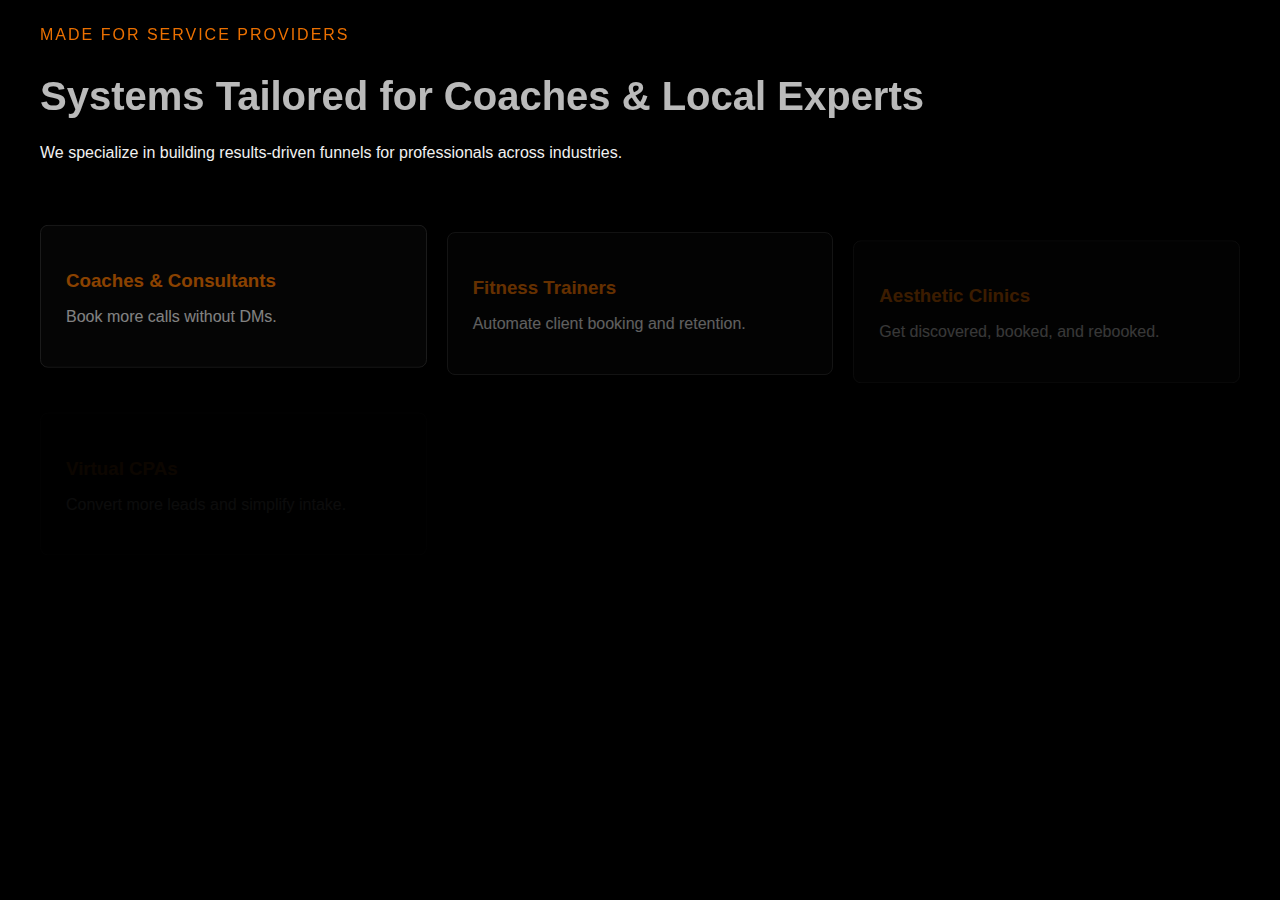
<file: ahmad/test.html>
<!DOCTYPE html>
<html lang="en">
<head>
    <meta charset="UTF-8">
    <meta name="viewport" content="width=device-width, initial-scale=1.0">
    <title>Who We Help</title>
    <style>
        :root {
            --theme-color: #ff7a00;
            --bg-color: #000000;
            --bg-color-2: #0a0a0a;
            --text-color: #f1f1f1;
        }
        body {
            background: var(--bg-color);
            color: var(--text-color);
            font-family: Arial, sans-serif;
            padding: 20px;
        }
        .container {
            max-width: 1200px;
            margin: 0 auto;
        }
        .subtitle {
            color: var(--theme-color);
            text-transform: uppercase;
            letter-spacing: 2px;
            margin-bottom: 10px;
        }
        h2 {
            font-size: 2.5rem;
            margin-bottom: 20px;
        }
        .service-grid {
            display: grid;
            grid-template-columns: repeat(auto-fit, minmax(300px, 1fr));
            gap: 20px;
            margin: 40px 0;
        }
        .service-card {
            background: var(--bg-color-2);
            border: 1px solid #333;
            border-radius: 8px;
            padding: 25px;
        }
        .service-card h3 {
            color: var(--theme-color);
            margin-bottom: 10px;
        }
        .cta-button {
            display: inline-block;
            background: var(--theme-color);
            color: black;
            font-weight: bold;
            padding: 15px 30px;
            border-radius: 50px;
            text-decoration: none;
            margin-top: 20px;
        }
    </style>
</head>
<body>
    <div class="container">
        <div class="subtitle">Made for Service Providers</div>
        <h2>Systems Tailored for Coaches & Local Experts</h2>
        <p>We specialize in building results-driven funnels for professionals across industries.</p>
        
        <div class="service-grid">
            <div class="service-card">
                <h3>Coaches & Consultants</h3>
                <p>Book more calls without DMs.</p>
            </div>
            <div class="service-card">
                <h3>Fitness Trainers</h3>
                <p>Automate client booking and retention.</p>
            </div>
            <div class="service-card">
                <h3>Aesthetic Clinics</h3>
                <p>Get discovered, booked, and rebooked.</p>
            </div>
            <div class="service-card">
                <h3>Virtual CPAs</h3>
                <p>Convert more leads and simplify intake.</p>
            </div>
        </div>
        
        <a href="#" class="cta-button">🎯 Talk to Us</a>
    </div>

    <script src="https://cdnjs.cloudflare.com/ajax/libs/gsap/3.11.4/gsap.min.js"></script>
    <script>
        // Basic GSAP animations
        gsap.from(".subtitle", {duration: 1, y: -20, opacity: 0});
        gsap.from("h2", {duration: 1, y: -20, opacity: 0, delay: 0.2});
        gsap.from(".service-card", {
            duration: 1,
            y: 50,
            opacity: 0,
            stagger: 0.1,
            delay: 0.4
        });
        gsap.from(".cta-button", {
            duration: 0.8,
            scale: 0.5,
            opacity: 0,
            delay: 0.8
        });
    </script>
</body>
</html>
</file>
